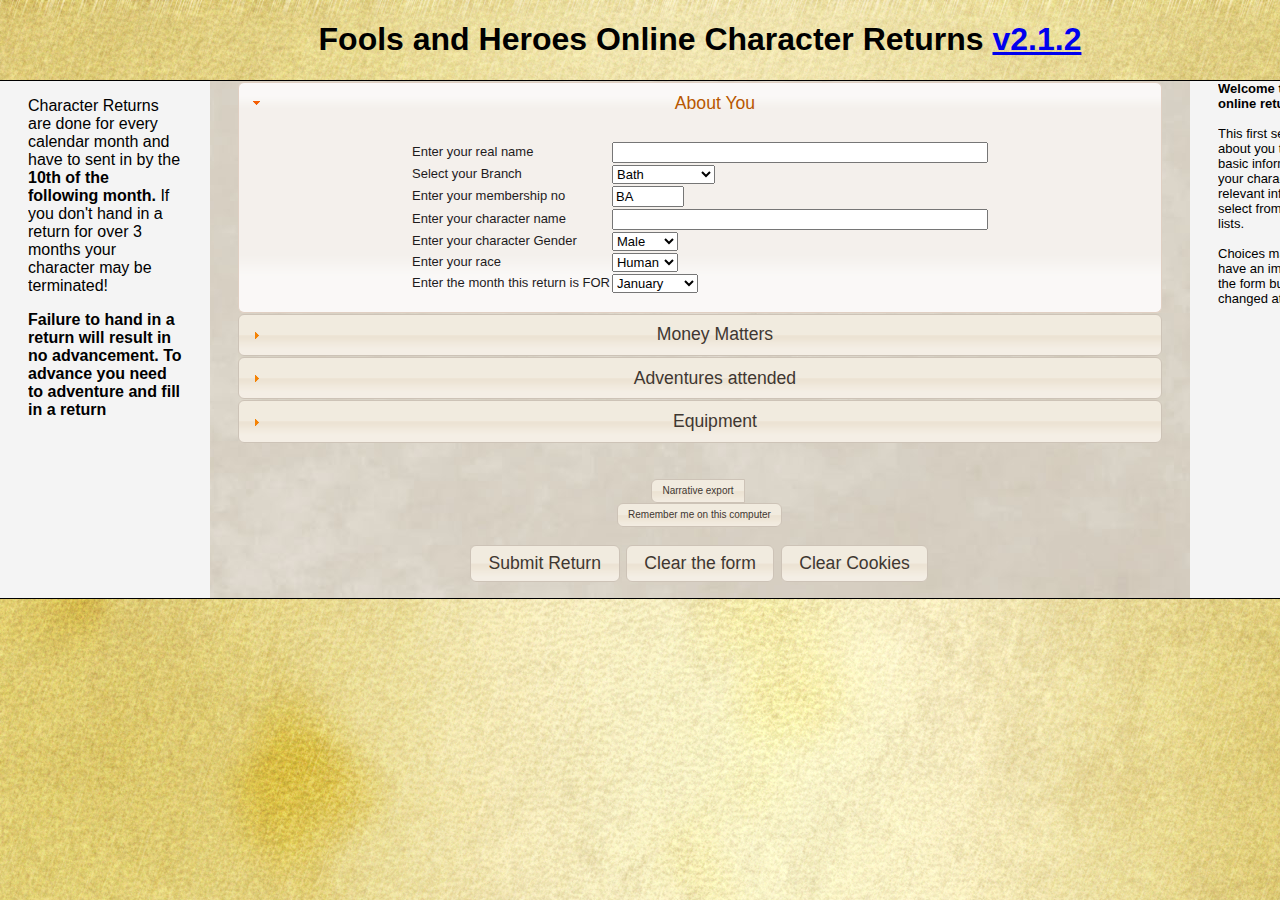
<file: index.html>
<!DOCTYPE HTML PUBLIC "-//W3C//DTD HTML 4.01 Transitional//EN"
    "http://www.w3.org/TR/html4/loose.dtd">
<HTML>
    <HEAD>
        <LINK REL=StyleSheet HREF="include/CSS/style.css" TYPE="text/css">
        <link type="text/css" href="include/CSS/humanity/jquery-ui-1.8.14.custom.css" rel="stylesheet">	
        <script type="text/javascript" src="include/JS/jquery-1.7.2.min.js"></script>
        <script type="text/javascript" src="include/JS/jquery.domec-1.1.0.js"></script>
        <script type="text/javascript" src="include/JS/jquery.selectboxes.js"></script>
        <script type="text/javascript" src="include/JS/jquery.cookie.js"></script>
        <script type="text/javascript" src="include/JS/jquery-ui-1.8.14.custom.min.js"></script>
        <script type="text/javascript" src="include/JS/json2.js"></script>
        <SCRIPT type="text/javascript" src="include/JS/FnHReturns.js"></SCRIPT>

        <TITLE>Character Return Form</TITLE>
    </HEAD>
    <BODY>
        <div id="header">
            <h1>
                Fools and Heroes Online Character Returns
                <a href="changelog.txt" tabindex="700">v2.1.2</a>
            </h1>
        </div>
        <div class="colmask threecol">
            <div class="colmid">
                <div class="colleft">
                    <div class="col1">
                        <form name="PCreturn" method="post" action="http://www.foolsandheroes.org/Returns/process.php">
                            <div id="accordion">  
                                <h3><a href="#" onClick="about('aboutYou');" tabindex="100">About You</a></h3>
                                <div>
                                    <table  id="aboutYou">
                                        <tr>
                                            <td class="tableLabelText">
                                                Enter your real name
                                            </td>
                                            <td class="tableEntryText">
                                                <input tabIndex="101" maxLength="50" size="44" name="Player_name" id="Player_name">
                                            </td>
                                        </tr>
                                        <tr>
                                            <td class="tableLabelText">
                                                Select your Branch
                                            </td>
                                            <td class="tableEntryText">
                                                <SELECT name="recipient" ONCHANGE="set_branch()" id="branch" tabindex="102">
                                                    <option value='Bath'>Bath</option>
                                                    <option value='BlackCountry'>Black Country</option>
                                                    <option value='Bolton'>Bolton</option>
                                                    <option value='Bristol'>Bristol</option>
                                                    <option value='Cardiff'>Cardiff</option>
                                                    <option value='Derby'>Derby</option>
                                                    <option value='Edinburgh'>Edinburgh</option>
                                                    <option value='Guildford'>Guildford</option>
                                                    <option value='Hull'>Hull</option>
                                                    <option value='Independent'>Independent</option>
                                                    <option value='Leeds'>Leeds</option>
                                                    <option value='Leicester'>Leicester</option>
                                                    <option value='Maidenhead'>Maidenhead</option>
                                                    <option value='Newcastle'>Newcastle</option>
                                                    <option value='Nottingham'>Nottingham</option>
                                                    <option value='Norwich'>Norwich</option>
                                                    <option value='Oxford'>Oxford</option>
                                                    <option value='Portsmouth'>Portsmouth</option>
                                                    <option value='Sheffield'>Sheffield</option>
                                                    <option value='StHelens'>St Helens</option>
                                                    <option value='TeesValley'>Tees Valley</option>
                                                </SELECT>
                                            </td>
                                        </tr>
                                        <tr>
                                            <td class="tableLabelText">
                                                Enter your membership no
                                            </td>
                                            <td class="tableEntryText">
                                                <input tabIndex="103" size="6" value="BA" name="Membership_number" id="Membership_number" >
                                            </td>
                                        </tr>
                                        <tr>
                                            <td class="tableLabelText">
                                                Enter your character name
                                            </td>
                                            <td class="tableEntryText">
                                                <input tabIndex="104" maxLength="50" size="44" name="Character_name" id="Character_name">
                                            </td>
                                        </tr>
                                        <tr>
                                            <td class="tableLabelText">
                                                Enter your character Gender
                                            </td>
                                            <td class="tableEntryText">
                                                <select style="MARGIN-LEFT: auto" size="1" name="gender" id="gender" onChange="changeGender()" tabindex="105">
                                                    <option value="male" selected>Male</option>
                                                    <option value="female">Female</option>
                                                </select>
                                            </td>
                                        </tr>
                                        <tr>
                                            <td class="tableLabelText">
                                                Enter your race
                                            </td>
                                            <td class="tableEntryText">
                                                <select style="MARGIN-LEFT: auto" size="1" name="Character_Race" id="Character_Race" tabindex="106">
                                                    <option value="Human" selected>Human</option>
                                                    <option value="Half Elf">Half Elf</option>
                                                    <option value="Elf">Elf</option>
                                                    <option value="Dwarf">Dwarf</option>
                                                    <option value="Halfling">Halfling</option>
                                                    <option value="Special">Special</option>
                                                </select>
                                            </td>
                                        </tr>
                                        <tr>
                                            <td class="tableLabelText">
                                                Enter the month this return is FOR
                                            </td>
                                            <td class="tableEntryText">
                                                <select style="MARGIN-LEFT: auto" size="1" name="Month" tabindex="107">
                                                    <option value="January" selected>January</option>
                                                    <option value="February">February</option>
                                                    <option value="March">March</option>
                                                    <option value="April">April</option>
                                                    <option value="May">May</option>
                                                    <option value="June">June</option>
                                                    <option value="July">July</option>
                                                    <option value="August">August</option>
                                                    <option value="September">September</option>
                                                    <option value="October">October</option>
                                                    <option value="November">November</option>
                                                    <option value="December">December</option>
                                                </select>
                                            </td>
                                        </tr>
                                    </table>
                                </div>
                                <h3><a href="#" onClick="about('money');" tabindex="200">Money Matters</a></h3>
                                <div>
                                    <div id="moneyTabs">
                                        <ul>
                                            <li><a href="#income" tabindex="201" onClick="about('money');">1) Income and Expenses</a></li>
                                            <li><a href="#fees" tabindex="230" onClick="about('fees');">2) Fees and Tithes</a></li>
                                            <li><a href="#summary" tabindex="290" onClick="about('summary');">3) Summary</a></li>
                                        </ul>
                                        <div id="income">
                                            <table  id="moneyMatters">
                                                <tr>
                                                    <th></th>
                                                    <th class="subtle">Crowns</th>
                                                    <th class="subtle">Pennies</th>
                                                </tr>
                                                <tr>
                                                    <td class="tableLabelText">
                                                        Balance from last month
                                                    </td>
                                                    <td class="tableEntryText">
                                                        <input tabindex="210" maxLength="6" size="6" value="0" name="Start_balance_crowns" id="startCrowns" onChange="totFees()">
                                                    </td>
                                                    <td class="tableEntryText">
                                                        <input tabindex="211" maxLength="6" size="6" value="0" name="Start_balance_pennies" id="startPennies" onChange="totFees()">
                                                    </td>
                                                </tr>
                                                <tr>
                                                    <td class="tableLabelText">
                                                        Total income from missions and trading this month
                                                    </td>
                                                    <td class="tableEntryText">
                                                        <input tabindex="212" maxLength="6" size="6" value="0" name="Income_crowns" id="incomeCrowns" onChange="totFees()">
                                                    </td>
                                                    <td class="tableEntryText">
                                                        <input tabindex="213" maxLength="6" size="6" value="0" name="Income_pennies" id="incomePennies" onChange="totFees()">
                                                    </td>
                                                </tr>
                                                <tr>
                                                    <td class="tableLabelText">
                                                        Expenditures excluding tithes or Guild fees
                                                    </td>
                                                    <td class="tableEntryText">
                                                        <input tabindex="214" size="6" value="0" name="Other_Expense_crowns" id="otherCrowns" onChange="totFees()">
                                                    </td>
                                                    <td class="tableEntryText">
                                                        <input tabindex="215" size="6" value="0" name="Other_Expense_pennies" id="otherPennies" onChange="totFees()">
                                                    </td>
                                                </tr>
                                            </table>
                                        </div>
                                        <div id="fees">
                                            <table  id="FeeTable">
                                                <tr>
                                                    <th class="subtle" style="width: 240px;">
                                                        Name of Guild/Church
                                                    </th>
                                                    <th class="subtle" style="width: 250px;">                        
                                                        Rank
                                                    </th>
                                                    <th class="subtle" style="width: 80px;">
                                                        Crowns
                                                    </th>
                                                    <th class="subtle" style="width: 80px;">
                                                        Pennies
                                                    </th>
                                                    <th class="subtle" style="width: 80px;">
                                                        Advance?
                                                    </th>
                                                    <th class="subtle" style="width: 40px;">
                                                        Over-ride
                                                    </th>
                                                    <th class="subtle" style="width: 40px;">
                                                    </th>
                                                </tr>
                                            </table>
                                            <br>
                                            <input type="button" value="Add another Guild or Church" onClick="addFeeRow('FeeTable');" tabindex="259">
                                        </div>
                                        <div id="summary">
                                            <table  id="summaryTable">
                                                <tr>
                                                    <td class="tableLabelText">
                                                        Guild Pay:
                                                    </td>
                                                    <td class="tableReadOnlyText">
                                                        <div id="guildIncomeCrowns">
                                                            0
                                                        </div>
                                                    <td>
                                                        /
                                                    </td>
                                                    <td class="tableReadOnlyText">
                                                        <div id="guildIncomePennies">
                                                            0
                                                        </div>
                                                    </td>
                                                </tr>
                                                <tr>
                                                    <td class="tableLabelText">                        
                                                        Total Income:
                                                    </td>
                                                    <td class="tableReadOnlyText">
                                                        <div id="totalIncomeCrowns">
                                                            0
                                                        </div>
                                                    <td>
                                                        /
                                                    </td>                                           
                                                    <td class="tableReadOnlyText">
                                                        <div id="totalIncomePennies">
                                                            0
                                                        </div>
                                                    </td>
                                                </tr>
                                                <tr>
                                                    <td class="tableLabelText">
                                                        Tithes and Fees:
                                                    </td>
                                                    <td class="tableReadOnlyText">
                                                        <div id="totalFeesCrowns">
                                                            0
                                                        </div>
                                                    <td>
                                                        /
                                                    </td>
                                                    <td class="tableReadOnlyText">
                                                        <div id="totalFeesPennies">
                                                            0
                                                        </div>
                                                    </td>
                                                </tr>
                                                <tr>
                                                    <td class="tableLabelText">
                                                        Month end balance:
                                                    </td>
                                                    <td class="tableReadOnlyText">
                                                        <div id="balanceCrowns" class="balance">
                                                            0
                                                        </div>
                                                    <td>
                                                        /
                                                    </td>
                                                    <td class="tableReadOnlyText">
                                                        <div id="balancePennies" class="balance">
                                                            0
                                                        </div>
                                                    </td>
                                                </tr>
                                            </table>
                                            <p>
                                                <input onClick="totFees()" type="button" value="Calculate the Maths'" name="calcman" tabindex="299">
                                            </p>
                                        </div>
                                    </div>
                                </div>   
                                <h3><a href="#" onClick="about('adventures');" tabindex="300">Adventures attended</a></h3>
                                <div>                    
                                    <h6>
                                        If you did not adventure select DNA in this section
                                    </h6>
                                    <table  id="AdventureTable">
                                        <tr>
                                            <th class="subtle">
                                                Branch
                                            </th>
                                            <th class="subtle">
                                                Times attended
                                            </th>
                                            <th class="subtle">

                                            </th>
                                        </tr>
                                    </table>
                                    <br>
                                    <input type="button" value="Add another Branch" onClick="addBranchRow('AdventureTable');" tabindex="399">
                                    <br><br>
                                </div>
                                <h3><a href="#" onClick="about('equipment');" tabindex="400">Equipment</a></h3>
                                <div>                  
                                    <h6>
                                        Please provide a full list of any magic items you hold
                                    </h6>
                                    <table  id="magicItemTable">
                                        <tr>
                                            <th class="subtle" style="width: 180px;">
                                                Item Number
                                            </th>
                                            <th class="subtle">
                                                Item Name
                                            </th>
                                            <th class="subtle">
                                            </th>
                                        </tr>
                                    </table>
                                    <br>
                                    <input type="button" value="Add an Item" onClick="addMagicItemRow('magicItemTable');" tabindex="499">
                                </div>
                            </div>
                            <br><br>
                            <div id="submitControls">           
                                <div id="exportOptions">
                                    <SPAN id="narrative">
                                        <input type="radio" name="formAction" value="narrative" id="narrRadio" tabindex="500">
                                        <label for="narrRadio" class="expType">Narrative export</label>
                                    </SPAN>
                                    <SPAN id="csv">
                                        <input type="radio" name="formAction" value="csv" id="csvRadio" tabindex="501">
                                        <label for="csvRadio" class="expType">CSV Export</label>
                                    </SPAN>
                                    <SPAN id="gdoc">
                                        <input type="radio" name="formAction" value="gdoc" id="gdocRadio" tabindex="503">
                                        <label for="gdocRadio" class="expType">Google Docs export</label>
                                    </SPAN>
                                </div>
                                <input type="checkbox" name="rememberMe" id="remember" tabindex="504">
                                <label for="remember" class="expType">Remember me on this computer</label>
                                <br><br>
                                <input type="submit" value="Submit Return" id="submit" tabindex="505">
                                <input type="reset" value="Clear the form" name="Clear the form" id="reset" tabindex="506">
                                <input type="button" value="Clear Cookies" onclick="clearCookies()" id="clear" tabindex="507">
                            </div>
                            <div id="hiddenFormElements">
                                <input type="hidden" name="Guild_income_crowns" id="hiddenGuildIncomeCrowns">
                                <input type="hidden" name="Guild_income_pennies" id="hiddenGuildIncomePennies">
                                <input type="hidden" name="Total_income_crowns" id="hiddenTotalIncomeCrowns">
                                <input type="hidden" name="Total_income_pennies" id="hiddenTotalIncomePennies">
                                <input type="hidden" name="Balance_crowns" id="hiddenBalanceCrowns">
                                <input type="hidden" name="Balance_pennies" id="hiddenBalancePennies">
                            </div>
                        </form>
                    </div> 
                    <div class="col2">
                        <P>
                            Character Returns are done for every calendar month and have to sent 
                            in by the <B>10th of the following month.</B>
                            If you don't hand in a return for over 3 months your character 
                            may be terminated!
                        </P>
                        <P>
                            <B>Failure to hand in a return will result in no advancement. 
                                To advance you need to adventure and fill in a return</B>
                        </P>
                    </div>
                    <div class="col3"></div>
                </div>
            </div>
        </div>
        <div id="footer">
        </div>
        <BR>
    </BODY>
</HTML>
</file>
<file: include/CSS/style.css>
BODY { 
    font-family: "Trebuchet MS", Tahoma, Verdana, Arial, sans-serif;
    margin: 0;    
    padding: 0;	 
    /* text-align: center; */
    min-width: 1400px;
    background-color: #DDD2BD;
    background-image: url(../img/parchment.jpg);
}
table {
    margin-left: auto;
    margin-right: auto;
    border-collapse:collapse;
}
table.noBorder{
    margin-left: auto;
    margin-right: auto;
    border-collapse:collapse;
}
TD.tableLabelText{
    font-size: small;
    text-align: left;
}
TD.tableEntryText{
    font-size: small;                         			    
    text-align: left;
}
TD.tableReadOnlyText{
    font-size: small;                         			    
    text-align: center;
}
table#FeeTable {
    width: 810px;
}
table#magicItemTable {
    width: 650px;
}
th.subtle{
    font-size: small;
    font-weight: bold;
    color: black;
    border-bottom: 1px solid black;
}
div.balance{  
    font-weight: bold;
    font-size: medium;
}
div#accordion{
    margin: auto;
}
label.expType {
    font-size: x-small;
}
/* Header styles */
#header {
	clear:both;
	float:left;
	width:100%;
        border-bottom:1px solid #000;
        text-align: center;
}
/* column container */
.colmask {
	position:relative;	/* This fixes the IE7 overflow hidden bug */
	clear:both;
	float:left;
	width:100%;			/* width of whole page */
	overflow:hidden;		/* This chops off any overhanging divs */
}
/* common column settings */
.colright,
.colmid,
.colleft {
	float:left;
	width:100%;			/* width of page */
	position:relative;
}
.col1,
.col2,
.col3 {
	float:left;
	position:relative;
	padding:0 0 1em 0;	/* no left and right padding on columns, we just make them narrower instead 
					only padding top and bottom is included here, make it whatever value you need */
	overflow:hidden;
}
/* 3 Column settings */
.threecol {
	background:#f4f4f4;		/* right column background colour */
        /* background-image: url(../img/main-right.png); */
        background-position: top;
}
.threecol .colmid {
	right:15%;			/* width of the right column */
	background:#DDD2BD;		/* center column background colour */
        background-image: url(../img/center-texture.jpg);
}
.threecol .colleft {
	right:70%;			/* width of the middle column */
	background:#f4f4f4;             /* left column background colour */
        /* background-image: url(../img/main-left.png); */
        background-position: right top;
}
.threecol .col1 {
	width:66%;			/* width of center column content (column width minus padding on either side) */
	left:102%;			/* 100% plus left padding of center column */
        text-align: center;
}
.threecol .col2 {
	width:11%;			/* Width of left column content (column width minus padding on either side) */
	left:21%;			/* width of (right column) plus (center column left and right padding) plus (left column left padding) */
}
.threecol .col3 {
	width:11%;			/* Width of right column content (column width minus padding on either side) */
	left:95%;			/* Please make note of the brackets here:
					(100% - left column width) plus (center column left and right padding) plus (left column left and right padding) plus (right column left padding) */
}
/* Footer styles */
#footer {
	clear:both;
	float:left;
	width:100%;
        height: auto;
	border-top:1px solid #000;
}
.helpText {
    font-size: small;
    text-align: left;
}
</file>
